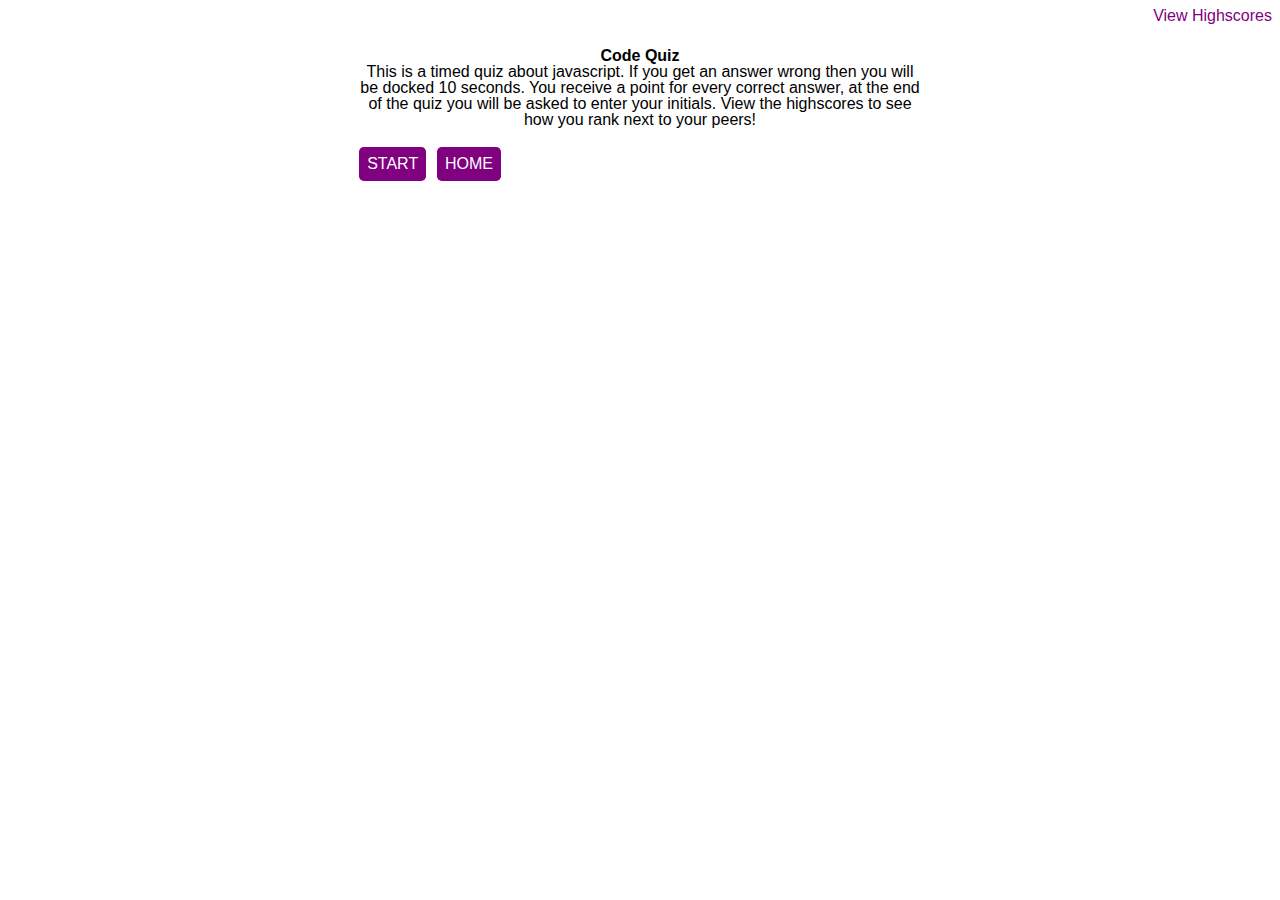
<file: index.html>
<!DOCTYPE html>
<html lang="en">
<head>
    <meta charset="UTF-8">
    <meta http-equiv="X-UA-Compatible" content="IE=edge">
    <meta name="viewport" content="width=device-width, initial-scale=1.0">
    <link rel="stylesheet" href="./assets/reset.css">
    <link rel="stylesheet" href="./assets/styles.css">
    <title>Code Quiz</title>
</head>
<body>
    <!-- In the nav I should be able to see the time left and "view highscores" -->
    <nav id="navbar">
        <a href="viewscores.html" id="highScores">View Highscores</a>
        <div class="displayTime"></div class="displayTime">
    </nav>
    <div class="container">
        <header class="header">
            <h1 class="code-quiz">Code Quiz</h1>
            <p>This is a timed quiz about javascript. If you get an answer wrong then you will be docked 10 seconds. You receive a point for every correct answer, at the end of the quiz you will be asked to enter your initials. View the highscores to see how you rank next to your peers!</p>
        </header>
        <div id="question-container" class="hide">
            <div id="question"> </div>
            <div id='answer-buttons' class="btn-grid">
                <button class="btn">a</button>
                <button class="btn">b</button>
                <button class="btn">c</button>
                <button class="btn">d</button>
            </div>
            <div class="wrong hide">Wrong...</div>
            <div class="correct hide ">Correct...</div>
            <div class="inputName"></div>
        </div>
        <div class="controls">
            <button id="start-btn" class="start-btn btn">START</button>
            <button id="next-btn" class="next-btn btn hide">NEXT</button>
            <button><a href="./index.html" class="home">HOME</a></button>
        </div>
    </div>
    <script src="./assets/index.js"></script>
</body>
</html>
</file>
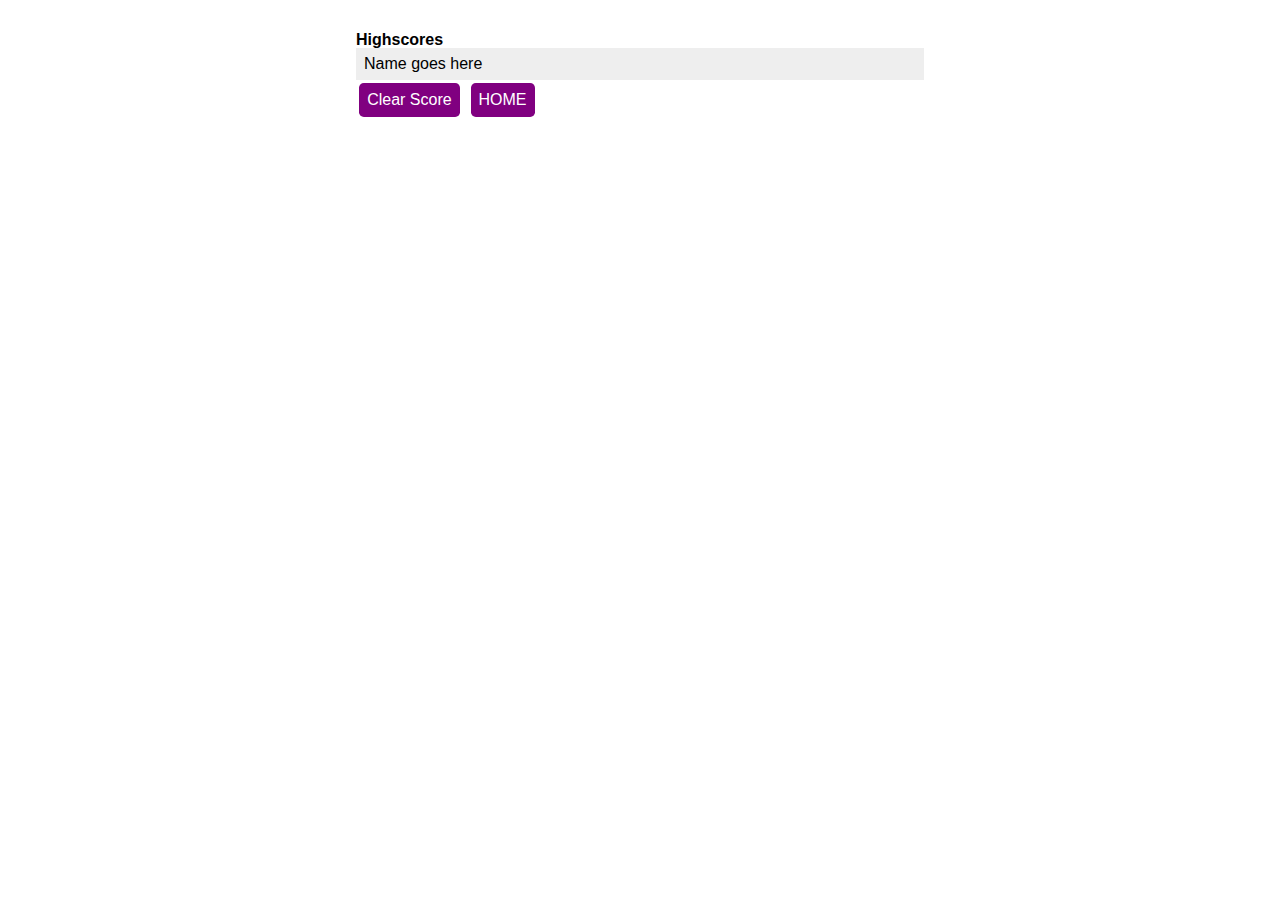
<file: viewscores.html>
<!DOCTYPE html>
<html lang="en">
<head>
    <meta charset="UTF-8">
    <meta http-equiv="X-UA-Compatible" content="IE=edge">
    <meta name="viewport" content="width=device-width, initial-scale=1.0">
    <link rel="stylesheet" href="./assets/reset.css">
    <link rel="stylesheet" href="./assets/styles.css">
    <title>Highscores</title>
</head>
<body>
    <div class="container" id="score-list">
    <h1>Highscores</h1>
    <div class="name ">Name goes here</div>
    <button class="controls">Clear Score</button>
    <button><a href="./index.html" class="home">HOME</a></button>
    <script src="./assets/index.js"></script>
</div>
</body>
</html>
</file>
<file: assets/styles.css>
#navbar {
    padding: .5rem;
    background: white;
    width: 100%;
    color: purple;
}

#highScores {
    text-decoration: none;
    color: purple;
    float: right;
}

button {
    border: none;
    background-color: purple;
    color: white;
    padding: .5rem;
    border-radius: .3rem;
}

button:hover {
    background-color: violet;
}

body {
    padding: 0;
    margin: 0;
    display: inline-block;
    width: 100vw;
    height: 100vh;
    justify-content: center;
    align-items: center;
    background-color: white;
}

.container {
    background-color: white;
    padding: .5rem;
    border-radius: .4rem;
    margin: auto;
    max-width: 600px;
    padding: 1rem;
    margin-top: 1rem;
    /* border: dotted grey .15rem; */
}

.btn-grid {
    display: grid;
    grid-template-rows: auto;
}

button {
    margin: .2rem;
}

.home {
    text-decoration: none;
    color: white;
}

.hide {
    display: none;
}



.correct, .wrong {
    font-style: italic;
    border-top: grey solid .1rem;
    color: grey;
}

header {
    text-align: center;
    margin-bottom: 1rem;
}

#score-list {
    /* text-align: center; */
}

.name {
    background-color: rgba(128, 128, 128, 0.137);
    padding: .5rem;
}
</file>
